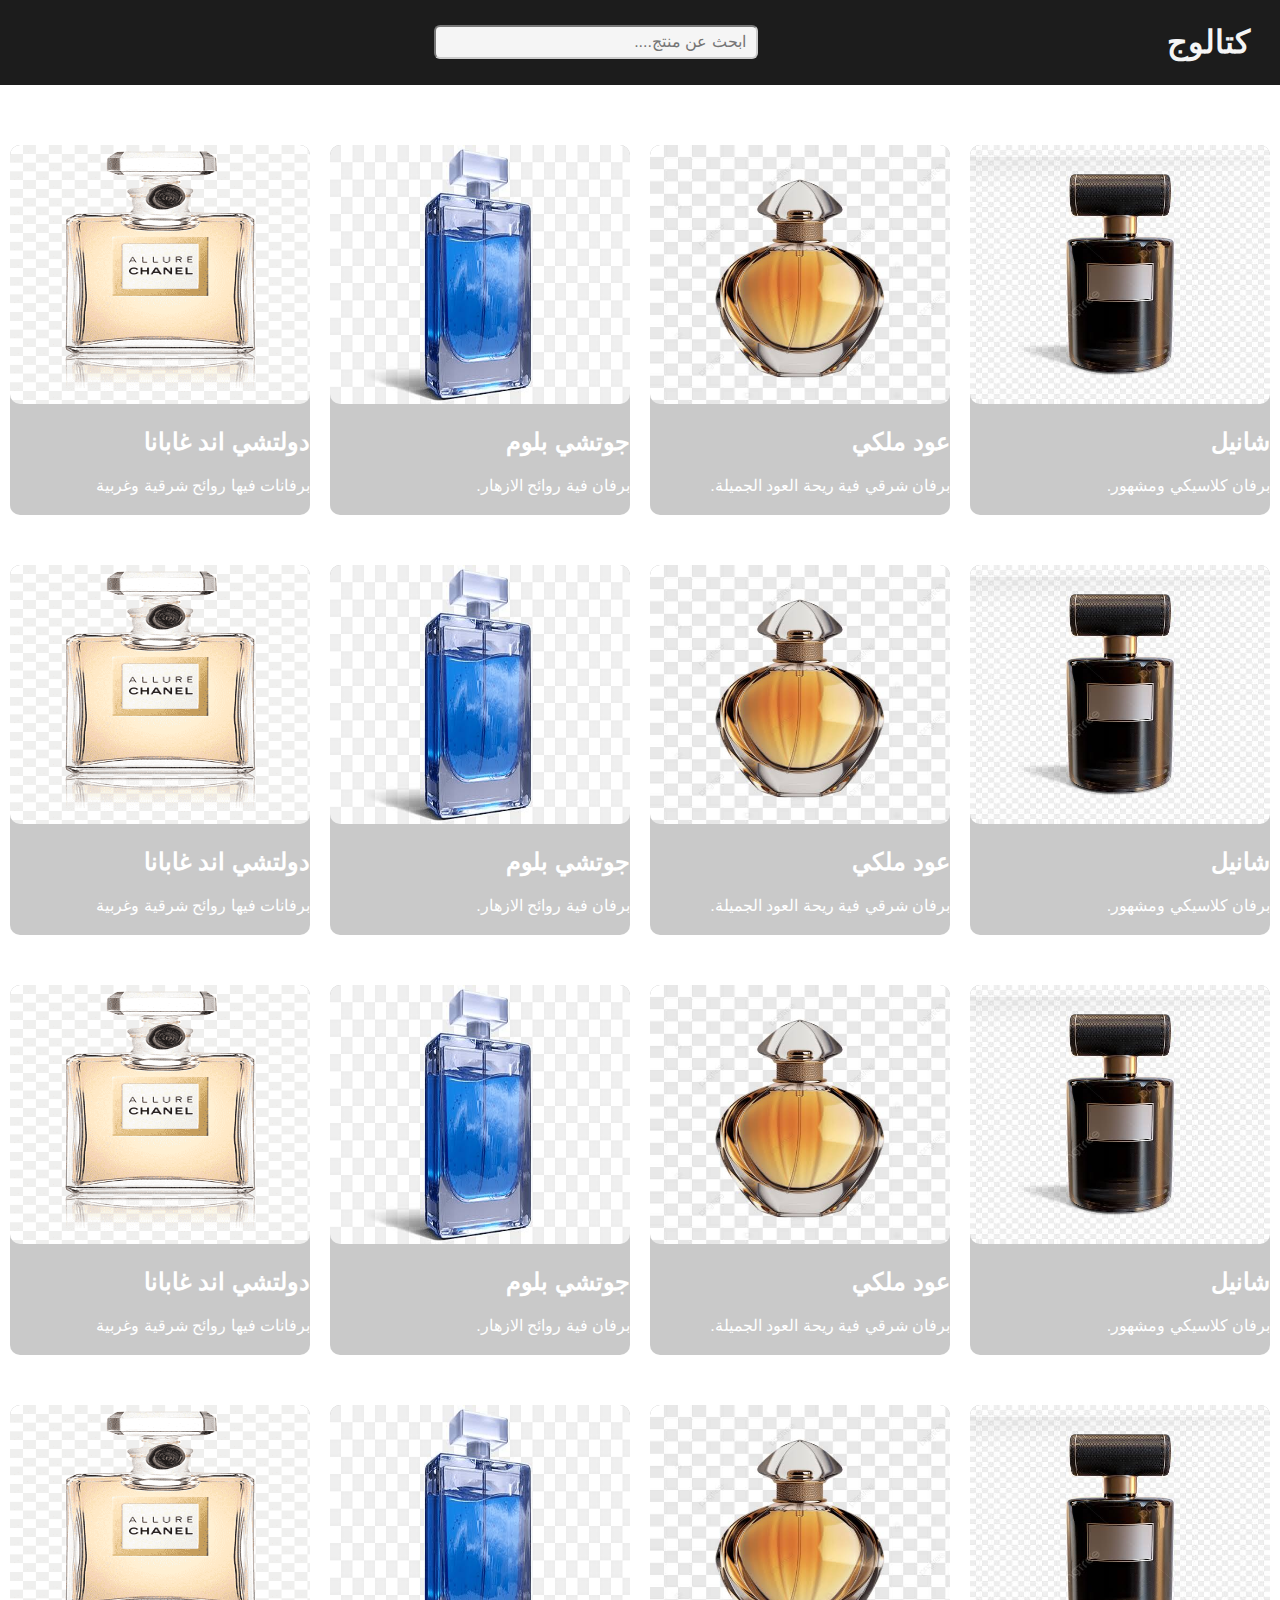
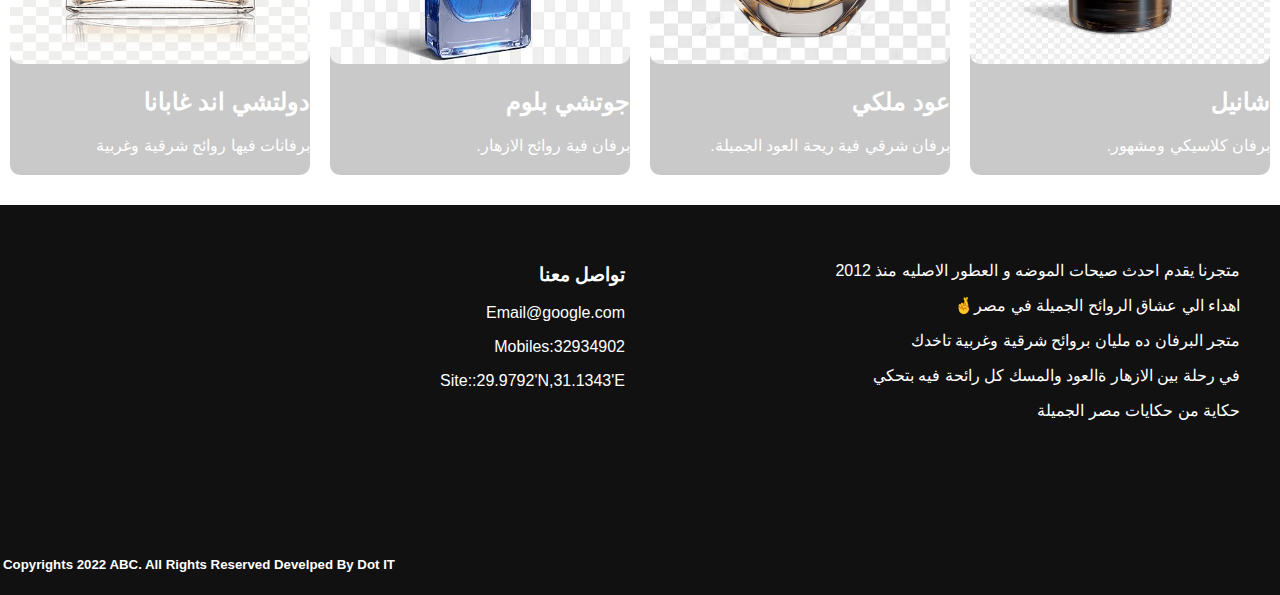
<file: index.html>
<!DOCTYPE html>
<html lang="ar" dir="rtl">
<head>
    <meta charset="UTF-8">
    <meta name="viewport" content="width=device-width, initial-scale=1.0">
    <title>Catalog | Mustafa</title>
    <link rel="stylesheet" href="style.css">
</head>
<body>
    <header>
            <h1 class="logo">كتالوج</h1>
            <div class="search">
                <input type="text" placeholder="ابحث عن منتج....">
            </div>
    </header>
    <main>
        <section class="animated-part">
            <div class="animation"></div>
        </section>
        <section class="cards">
            <div class="card">
                <img src="image 1.jpeg" >
                <h2>شانيل</h2>
                <p>برفان كلاسيكي ومشهور.</p>
            </div>
            <div class="card">
                <img src="image 2.jpeg" >
                <h2>عود ملكي</h2>
                <p>برفان شرقي فية ريحة العود الجميلة.</p>
            </div>
            <div class="card">
                <img src="image 3.jpeg" >
                <h2>جوتشي بلوم</h2>
                <p>برفان فية روائح الازهار.</p>
            </div>
            <div class="card">
                <img src="image 4.png" >
                <h2>دولتشي اند غابانا</h2>
                <p>برفانات فيها روائح شرقية وغربية</p>
            </div> 
            <div class="card">
                <img src="image 1.jpeg" >
                <h2>شانيل</h2>
                <p>برفان كلاسيكي ومشهور.</p>
            </div>
            <div class="card">
                <img src="image 2.jpeg" >
                <h2>عود ملكي</h2>
                <p>برفان شرقي فية ريحة العود الجميلة.</p>
            </div>
            <div class="card">
                <img src="image 3.jpeg" >
                <h2>جوتشي بلوم</h2>
                <p>برفان فية روائح الازهار.</p>
            </div>
            <div class="card">
                <img src="image 4.png" >
                <h2>دولتشي اند غابانا</h2>
                <p>برفانات فيها روائح شرقية وغربية</p>
            </div> 
            <div class="card">
                <img src="image 1.jpeg" >
                <h2>شانيل</h2>
                <p>برفان كلاسيكي ومشهور.</p>
            </div>
            <div class="card">
                <img src="image 2.jpeg" >
                <h2>عود ملكي</h2>
                <p>برفان شرقي فية ريحة العود الجميلة.</p>
            </div>
            <div class="card">
                <img src="image 3.jpeg" >
                <h2>جوتشي بلوم</h2>
                <p>برفان فية روائح الازهار.</p>
            </div>
            <div class="card">
                <img src="image 4.png" >
                <h2>دولتشي اند غابانا</h2>
                <p>برفانات فيها روائح شرقية وغربية</p>
            </div> 
            <div class="card">
                <img src="image 1.jpeg" >
                <h2>شانيل</h2>
                <p>برفان كلاسيكي ومشهور.</p>
            </div>
            <div class="card">
                <img src="image 2.jpeg" >
                <h2>عود ملكي</h2>
                <p>برفان شرقي فية ريحة العود الجميلة.</p>
            </div>
            <div class="card">
                <img src="image 3.jpeg" >
                <h2>جوتشي بلوم</h2>
                <p>برفان فية روائح الازهار.</p>
            </div>
            <div class="card">
                <img src="image 4.png" >
                <h2>دولتشي اند غابانا</h2>
                <p>برفانات فيها روائح شرقية وغربية</p>
            </div> 
        </section>

        <!-- <section class="services">
            <div class="service-card">
                <img src="c756f95fbdbac9008b2b5e04cb449bbc.jpg" >
                <h3>#</h3>
                <p>#</p>
                <h2></h2>
            </div>
            <div class="service-card">
                <img src="c756f95fbdbac9008b2b5e04cb449bbc.jpg" >
                <h3>#</h3>
                <p>#</p>
                <h2></h2>
            </div>
            <div class="service-card">
                <img src="c756f95fbdbac9008b2b5e04cb449bbc.jpg" >
                <h3>#</h3>
                <p>#</p>
                <h2></h2>
            </div>
            <div class="service-card">
                <img src="c756f95fbdbac9008b2b5e04cb449bbc.jpg" >
                <h3>#</h3>
                <p>#</p>
                <h2></h2>
            </div>
        </section> -->
    </main>
    <footer>
            <div class="end">
                <div class="about-us">
                    <p>متجرنا يقدم احدث صيحات الموضه و العطور الاصليه منذ 2012</p>
                    <p>اهداء الي عشاق الروائح الجميلة في مصر🤞</p>
                    <p>متجر البرفان ده مليان بروائح شرقية وغربية تاخدك</p>
                    <p>في رحلة بين الازهار ةالعود والمسك كل رائحة فيه بتحكي</p>
                    <p>حكاية من حكايات مصر الجميلة</p>
                </div>
                <div class="contact-us">
                    <h3>تواصل معنا</h3>
                    <p>Email@google.com</p>
                    <p>Mobiles:32934902</p>
                    <p>Site::29.9792'N,31.1343'E</p>
                </div>
            </div>
            <div class="copyrights">
                <h5>Copyrights 2022 ABC. All rights reserved develped by dot IT</h5>
            </div>
    </footer>

    
</body>
</html>
</file>
<file: style.css>
*{
color: #ffffff;
}
body {
    font-family: 'Cairo', sans-serif;
    background: #ffffff;
    margin: 0;
    padding: 0;
}
header{
    display: flex;
    gap: 33%;
    padding: 2px 20px;
    align-items: center;
    background-color: #1c1c1c;
}
header .logo{
    color: #f5f5f5;
    margin-right: 10px;
}
header .search input{
    outline: none;
    border-color: #cccccc;
    border-radius: 6px;
    height: 24px;
    font-size: 16px;
    font-weight: 500;
    padding: 3px 10px;
    background-color: #f5f5f5;
    width: 300px;
    color: #555555;
}
main .cards{
    display:flex;
    justify-content: center;
    flex-wrap: wrap;
    gap: 20px;
    margin: 30px 10px;
}
main .cards .card{
    flex: 1 1 calc(25% - 20px);
    min-width: 300px;
    max-width: 300px;
    height: 370px;
    background-color: #8a8a8a75;
    border-radius: 10px;
    margin-top: 30px;
    overflow: hidden;
}
footer{
    max-width: 100%;
    background-color: #111111;
}
footer .end{
    display: grid;
    grid-template-columns: repeat(2,1fr);
    gap: 30px;
    padding: 40px;
    height: 250px;
}
footer .copyrights{
    padding: 0 0 1px 3px;
}
footer .copyrights h5{
    text-transform: capitalize;
    direction: ltr;
}
img{
    width: 100%;
    height: 70%;
    border-radius: 10px;
}
</file>
